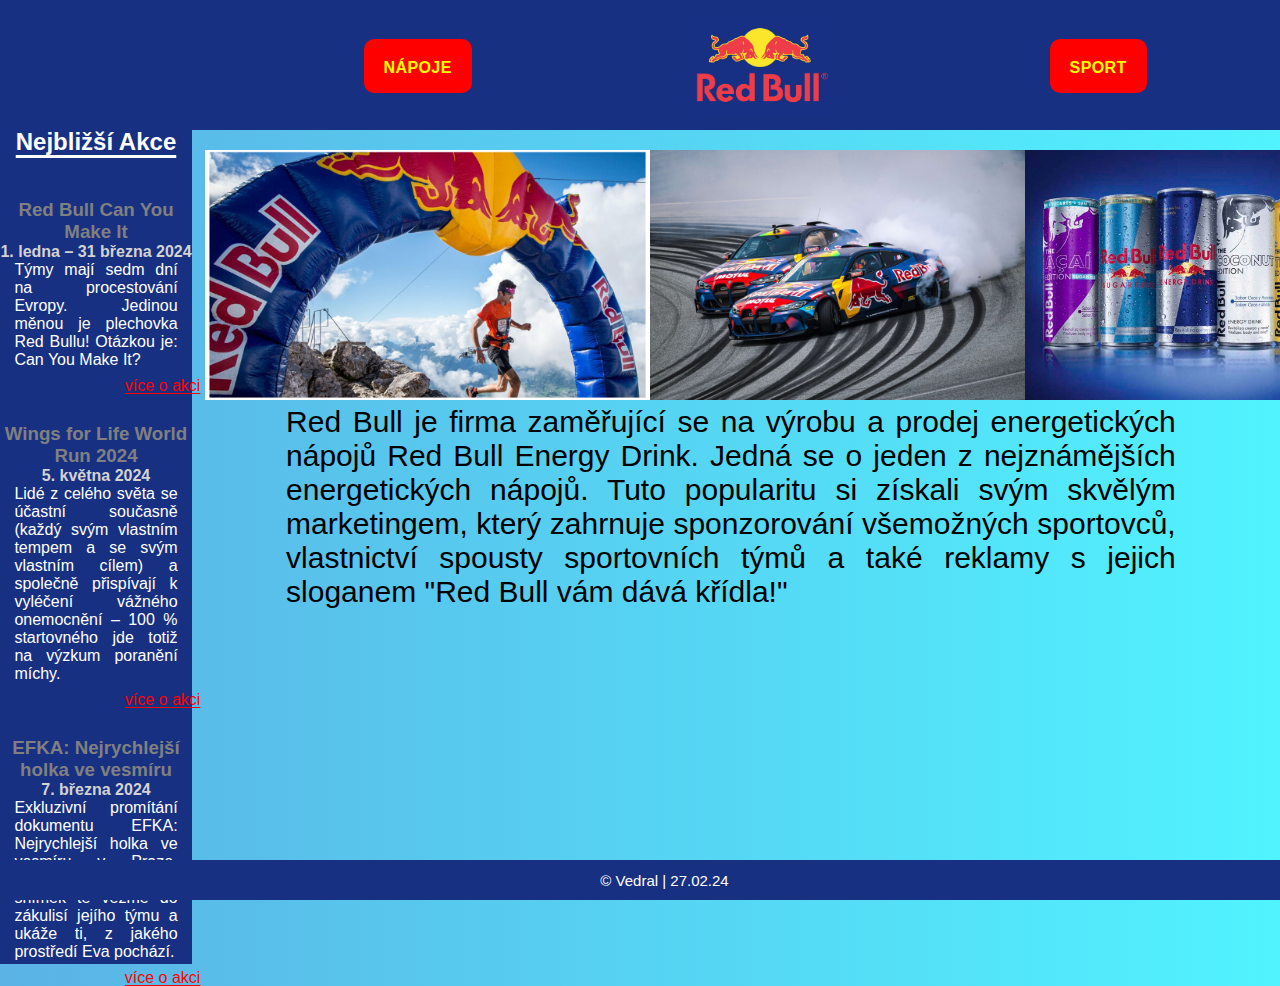
<file: index.html>
<!DOCTYPE html>
<html lang="cs">
<head>
    <meta charset="UTF-8">
    <meta name="viewport" content="width=device-width, initial-scale=1.0">
    <link rel="stylesheet" type="text/css" href="css/style.css">
    <title>Redbull</title>
</head>
<body>
    <header>
        <nav>
            <menu>
                <div class="menu">
                    <figure>
                        <a href="index.html"><img class="logo" src="/img/red-bull.jpg" alt="Redbull"></a>
                    </figure>

                    <a class="drink" href="/napoje.html"><div>Nápoje</div></a>

                    <a class="sport" href="/sport.html"><div>Sport</div></a>

                </div>
            </menu>
        </nav>
    </header>

    
        <main>
            <img src="/img/beh.png" alt="běžící člověk">
            <img src="/img/drift.jpg" alt="driftující auta">
            <img src="/img/piti.jpeg" alt="6 druhů redbullu">
            <img src="/img/MAX.jpeg" alt="Max Verstappen">
            <div class="info">
                <p>
                Red Bull je firma zaměřující se na výrobu a prodej energetických nápojů Red Bull Energy Drink.
                Jedná se o jeden z nejznámějších energetických nápojů. Tuto popularitu si získali svým skvělým 
                marketingem, který zahrnuje sponzorování všemožných sportovců, vlastnictví spousty sportovních
                týmů a také reklamy s jejich sloganem "Red Bull vám dává křídla!"
                </p>
             </div>   
        </main>


          <aside>
            <h2>Nejbližší Akce</h2>
            <h3>Red Bull Can You Make It</h3>
            <h4>1. ledna – 31 března 2024 </h4>
                <p>
                    Týmy mají sedm dní na procestování Evropy. Jedinou měnou je plechovka Red Bullu! Otázkou je: Can You Make It?
                </p>
                <a href="https://www.redbull.com/cz-cs/events/red-bull-can-you-make-it-czech-republic">více o akci</a>
                <br>
                <br>
                <br>
            <h3>Wings for Life World Run 2024</h3>
            <h4>5. května 2024</h4>
                <p>
                    Lidé z celého světa se účastní současně (každý svým vlastním tempem a se svým vlastním cílem) a společně přispívají k vyléčení vážného onemocnění – 100 % startovného jde totiž na výzkum poranění míchy.
                </p>
                <a href="https://www.redbull.com/cz-cs/events/beh-wings-for-life-world-run-2024-cz">více o akci</a>
                <br>
                <br>
                <br>
                <h3>EFKA: Nejrychlejší holka ve vesmíru</h3>
                <h4>7. března 2024</h4>
                <p>
                    Exkluzivní promítání dokumentu EFKA: Nejrychlejší holka ve vesmíru v Praze. Tento inspirující snímek tě vezme do zákulisí jejího týmu a ukáže ti, z jakého prostředí Eva pochází.   
                </p>
                <a href="https://www.redbull.com/cz-cs/events/efka-dokument-promitani-brezen-praha">více o akci</a>
            </aside>  

    <footer>
        <p>© Vedral | 27.02.24</p>
    </footer>
</body>
</html>
</file>
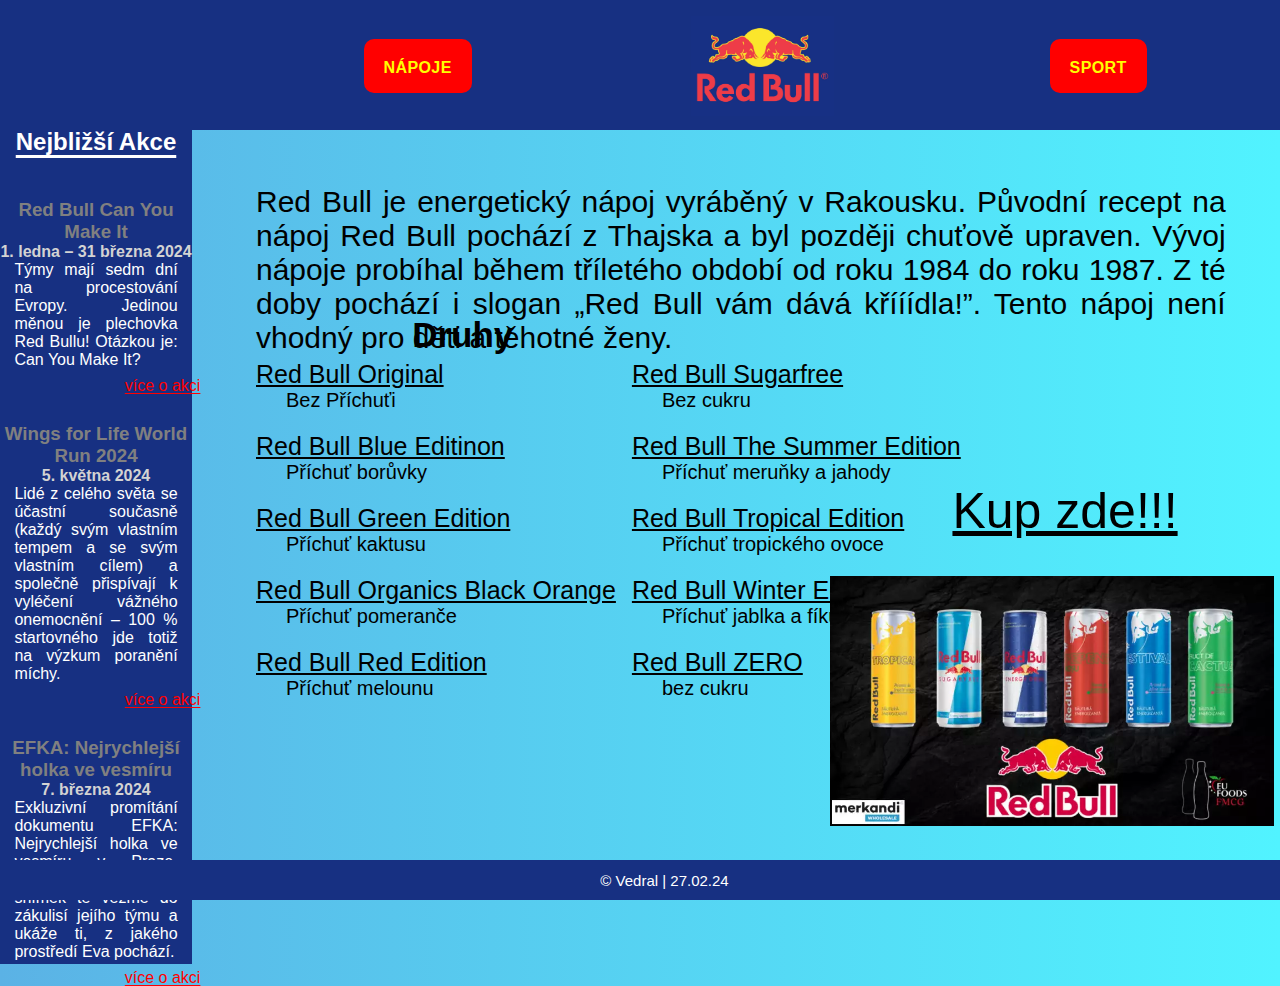
<file: napoje.html>
<!DOCTYPE html>
<html lang="cs">
<head>
    <meta charset="UTF-8">
    <meta name="viewport" content="width=device-width, initial-scale=1.0">
    <link rel="stylesheet" type="text/css" href="css/style.css">
    <title>Redbull</title>
</head>
<body>
    <header>
        <nav>
            <menu>
                <div class="menu">
                    <figure>
                        <a href="index.html"><img class="logo" src="/img/red-bull.jpg" alt="Redbull"></a>
                    </figure>

                    <a class="drink" href="/napoje.html"><div>Nápoje</div></a>

                    <a class="sport" href="/sport.html"><div>Sport</div></a>

                </div>
            </menu>
        </nav>
    </header>



          <aside>
            <h2>Nejbližší Akce</h2>
            <h3>Red Bull Can You Make It</h3>
            <h4>1. ledna – 31 března 2024 </h4>
                <p>
                    Týmy mají sedm dní na procestování Evropy. Jedinou měnou je plechovka Red Bullu! Otázkou je: Can You Make It?
                </p>
                <a href="https://www.redbull.com/cz-cs/events/red-bull-can-you-make-it-czech-republic">více o akci</a>
                <br>
                <br>
                <br>
            <h3>Wings for Life World Run 2024</h3>
            <h4>5. května 2024</h4>
                <p>
                    Lidé z celého světa se účastní současně (každý svým vlastním tempem a se svým vlastním cílem) a společně přispívají k vyléčení vážného onemocnění – 100 % startovného jde totiž na výzkum poranění míchy.
                </p>
                <a href="https://www.redbull.com/cz-cs/events/beh-wings-for-life-world-run-2024-cz">více o akci</a>
                <br>
                <br>
                <br>
                <h3>EFKA: Nejrychlejší holka ve vesmíru</h3>
                <h4>7. března 2024</h4>
                <p>
                    Exkluzivní promítání dokumentu EFKA: Nejrychlejší holka ve vesmíru v Praze. Tento inspirující snímek tě vezme do zákulisí jejího týmu a ukáže ti, z jakého prostředí Eva pochází.   
                </p>
                <a href="https://www.redbull.com/cz-cs/events/efka-dokument-promitani-brezen-praha">více o akci</a>
            </aside>  




    <main>
        <p>Red Bull je energetický nápoj vyráběný v Rakousku. Původní recept na nápoj Red Bull pochází z Thajska a byl později chuťově upraven. Vývoj nápoje probíhal během tříletého období od roku 1984 do roku 1987. Z té doby pochází i slogan „Red Bull vám dává křííídla!”. Tento nápoj není vhodný pro děti a těhotné ženy.</p>
        <h2>Druhy</h2>
            <dl>
                <dt>Red Bull Original</dt>
                <dd>Bez Příchuťi</dd>
                <dt>Red Bull Blue Editinon</dt>
                <dd>Příchuť borůvky</dd>
                <dt>Red Bull Green Edition</dt>
                <dd>Příchuť kaktusu</dd>
                <dt>Red Bull Organics Black Orange</dt>
                <dd>Příchuť pomeranče</dd>
                <dt>Red Bull Red Edition</dt>
                <dd>Příchuť melounu</dd>
                <dt>Red Bull Sugarfree</dt>
                <dd>Bez cukru</dd>
                <dt>Red Bull The Summer Edition</dt>
                <dd>Příchuť meruňky a jahody</dd>
                <dt>Red Bull Tropical Edition</dt>
                <dd>Příchuť tropického ovoce</dd>
                <dt>Red Bull Winter Edition</dt>
                <dd>Příchuť jablka a fíku</dd>
                <dt>Red Bull ZERO</dt>
                <dd>bez cukru</dd>
            </dl>
                <div class="druhy">
                    <img src="/img/druhy.webp" alt="ruzné druhy Red Bullu">
                </div>
            <div class="nakup">
                <a href="https://www.nejkafe.cz/redbull/">Kup zde!!!</a>
            </div>
    </main>
            
            
    <footer>
        <p>© Vedral | 27.02.24</p>
    </footer>
</body>
</html>
</file>
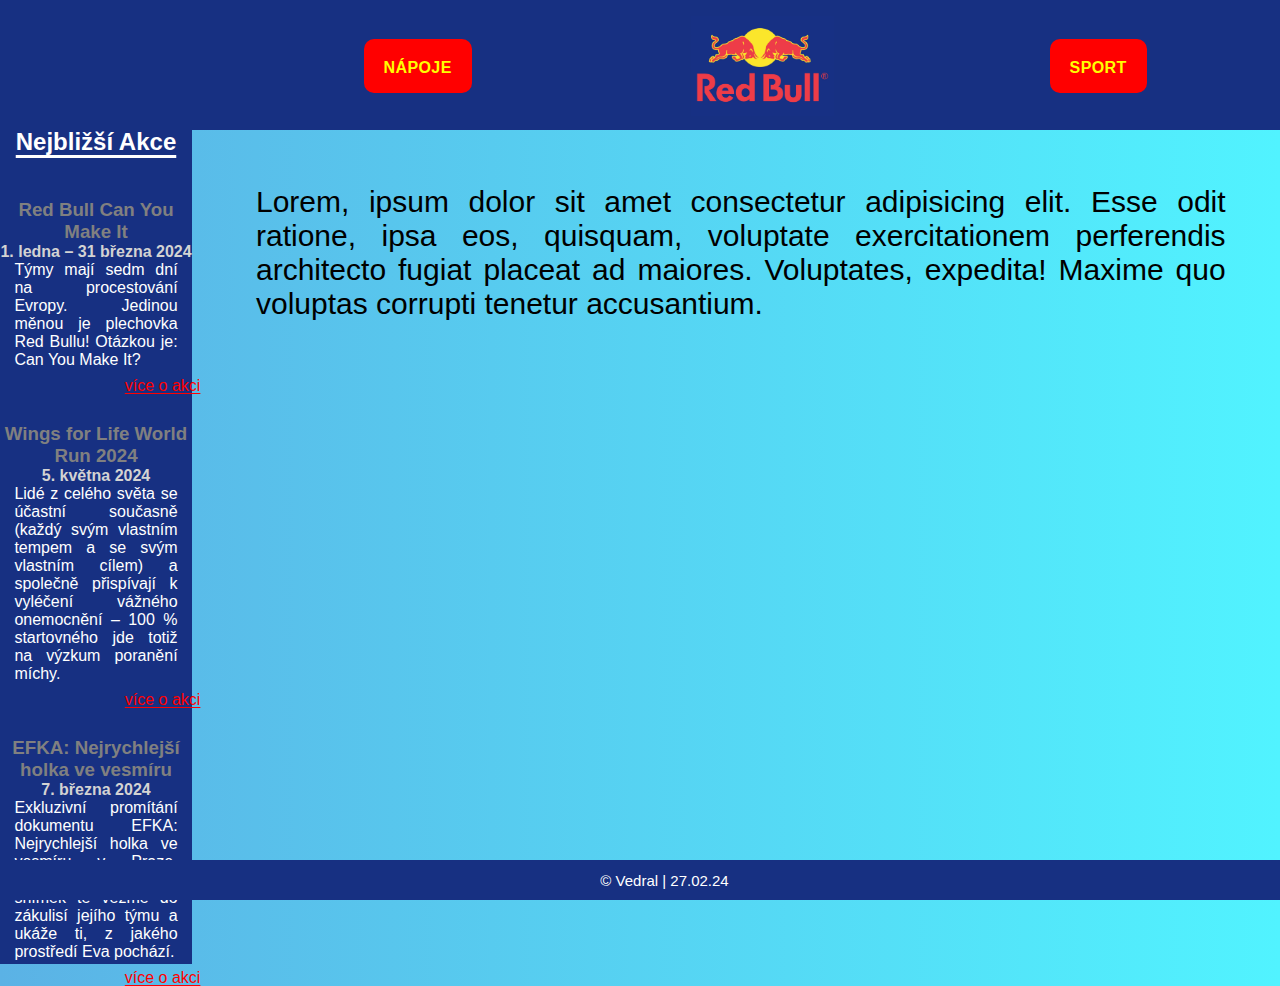
<file: sport.html>
<!DOCTYPE html>
<html lang="cs">
<head>
    <meta charset="UTF-8">
    <meta name="viewport" content="width=device-width, initial-scale=1.0">
    <link rel="stylesheet" type="text/css" href="css/style.css">
    <title>Redbull</title>
</head>
<body>
    <header>
        <nav>
            <menu>
                <div class="menu">
                    <figure>
                        <a href="index.html"><img class="logo" src="/img/red-bull.jpg" alt="Redbull"></a>
                    </figure>

                    <a class="drink" href="/napoje.html"><div>Nápoje</div></a>

                    <a class="sport" href="/sport.html"><div>Sport</div></a>

                </div>
            </menu>
        </nav>
    </header>



          <aside>
            <h2>Nejbližší Akce</h2>
            <h3>Red Bull Can You Make It</h3>
            <h4>1. ledna – 31 března 2024 </h4>
                <p>
                    Týmy mají sedm dní na procestování Evropy. Jedinou měnou je plechovka Red Bullu! Otázkou je: Can You Make It?
                </p>
                <a href="https://www.redbull.com/cz-cs/events/red-bull-can-you-make-it-czech-republic">více o akci</a>
                <br>
                <br>
                <br>
            <h3>Wings for Life World Run 2024</h3>
            <h4>5. května 2024</h4>
                <p>
                    Lidé z celého světa se účastní současně (každý svým vlastním tempem a se svým vlastním cílem) a společně přispívají k vyléčení vážného onemocnění – 100 % startovného jde totiž na výzkum poranění míchy.
                </p>
                <a href="https://www.redbull.com/cz-cs/events/beh-wings-for-life-world-run-2024-cz">více o akci</a>
                <br>
                <br>
                <br>
                <h3>EFKA: Nejrychlejší holka ve vesmíru</h3>
                <h4>7. března 2024</h4>
                <p>
                    Exkluzivní promítání dokumentu EFKA: Nejrychlejší holka ve vesmíru v Praze. Tento inspirující snímek tě vezme do zákulisí jejího týmu a ukáže ti, z jakého prostředí Eva pochází.   
                </p>
                <a href="https://www.redbull.com/cz-cs/events/efka-dokument-promitani-brezen-praha">více o akci</a>
            </aside>  




    <main>
        <section>
            <p>Lorem, ipsum dolor sit amet consectetur adipisicing elit. Esse odit ratione, ipsa eos, quisquam, voluptate exercitationem perferendis architecto fugiat placeat ad maiores. Voluptates, expedita! Maxime quo voluptas corrupti tenetur accusantium.</p>
        </section>
    </main>
    <footer>
        <p>© Vedral | 27.02.24</p>
    </footer>
</body>
</html>
</file>
<file: css/style.css>
* {
    padding: 0px;
    margin: 0px;
    box-sizing: border-box;
    font-family: "Codec cold",sans-serif;
  }
  
  body {
    background: #36D1DC;
    background: linear-gradient(to right, #5bb2e5, #51f3ff);
      
  }
  
  main{
  display: flex;  
  }

  .menu {
      position: relative;
      background-color: rgb(23, 48, 130);
      height: 130px;
  }

  .logo {
      position: absolute;
      left: 54%;
      top: 12%;
      height: 100px;
  }
  .logo:hover{
    transform: scale(1.2);  
  }

  .drink {
    position: absolute;
    align-items: center;
    background-color: red;
    border: 0;
    border-radius: 10px;
    box-sizing: border-box;
    color: yellow;
    cursor: pointer;
    display: flex;
    flex-direction: column;
    font-size: 16px;
    font-weight: 700;
    height: 54px;
    justify-content: center;
    letter-spacing: .4px;
    line-height: 1;
    padding-left: 20px;
    padding-right: 20px;
    padding-top: 3px;
    text-decoration: none;
    text-transform: uppercase;
    user-select: none;
    -webkit-user-select: none;
    touch-action: manipulation;
    left: 28.4%;
    top: 30%;
    transition: 0.5s all;
  }
  
  .drink:hover {
    transform: scale(1.2);
  }

  .sport {
      position: absolute;
    align-items: center;
    background-color: red;
    border: 0;
    border-radius: 10px;
    box-sizing: border-box;
    color: yellow;
    cursor: pointer;
    display: flex;
    flex-direction: column;
    font-size: 16px;
    font-weight: 700;
    height: 54px;
    justify-content: center;
    letter-spacing: .4px;
    line-height: 1;
    padding-left: 20px;
    padding-right: 20px;
    padding-top: 3px;
    text-decoration: none;
    text-transform: uppercase;
    user-select: none;
    -webkit-user-select: none;
    touch-action: manipulation;
    left: 82%;
    top: 30%;
    transition: 0.5s all;
  }
  
  .sport:hover {
      transform: scale(1.2);
  }

  footer {
      position: absolute;
      height: 40px;
      width: 100%;
      bottom: 0%;
      border: 0px solid;
      background-color: rgb(23, 48, 130);
  }
  
  
  footer p {
      position: absolute;
      left: 46.9%;
      top: 30%;
      font-size: 15px;
      color: white;
  }
  main p{
    position: absolute;
    text-align: justify;
    left: 20%;
    right: 4.25%;
    top: 20.5%;
    font-size: 30px;
  }
  .info{
    position: absolute;
    text-align: justify;
    left: 4%;
    right: 4.25%;
    top: 45%;
    font-size: 30px;
  }
  main img{
    position: relative;
    top: 20px;
    height: 250px;
    left: 16%;
  }
  
  aside{
    position: absolute;
    top: 120px;
    width: 15%;
    height: 844px;
    background-color: rgb(23, 48, 130);
    color: white;
  }


  aside h2{
    text-decoration: underline 3px white;
    text-underline-offset: 5px;
    position: relative;
    text-align: center;
    top: 1%;
  }
  aside h3{
    color: gray;
    position: relative;
    top: 6%;
    text-align: center;
  }
  aside h4{
    color: lightgray;
    position: relative;
    top: 6%;
    text-align: center;
  }
  aside p{
    position: relative;
    text-align: justify;
    top: 6%;
    left: 7.5%;
    width: 85%;
  }
  aside a{
    position: relative;
    text-decoration: none;
    color: red;
    top: 7%;
    left: 65%;
    width: 75%;
    text-decoration: underline;
    text-underline-offset: 2px;
  
  }
  aside a:hover{
    color: yellow;
  }

  main dl{
    columns: 2;
    position: absolute;
    left: 20%;
    top: 40%;
  }
  dt{
    font-size: 25px;
    text-decoration: underline;
  }
  dd{
    margin-bottom: 20px;
    margin-left: 30px;
    font-size: 20px;
  }
  main h2{
    position: absolute;
    left: 32.2%;
    top: 35%;
    font-size: 35px;
  }

  .druhy{
    position: absolute;
    right: 6%;
    bottom: 10%;
  }
  
  .nakup a{
    position: absolute;
    right: 8%;
    bottom: 40%;
    font-size: 50px;
    color: black;
  }
  .nakup a:hover{
    color: red;
    transform: scale(1.2);
  }
</file>
